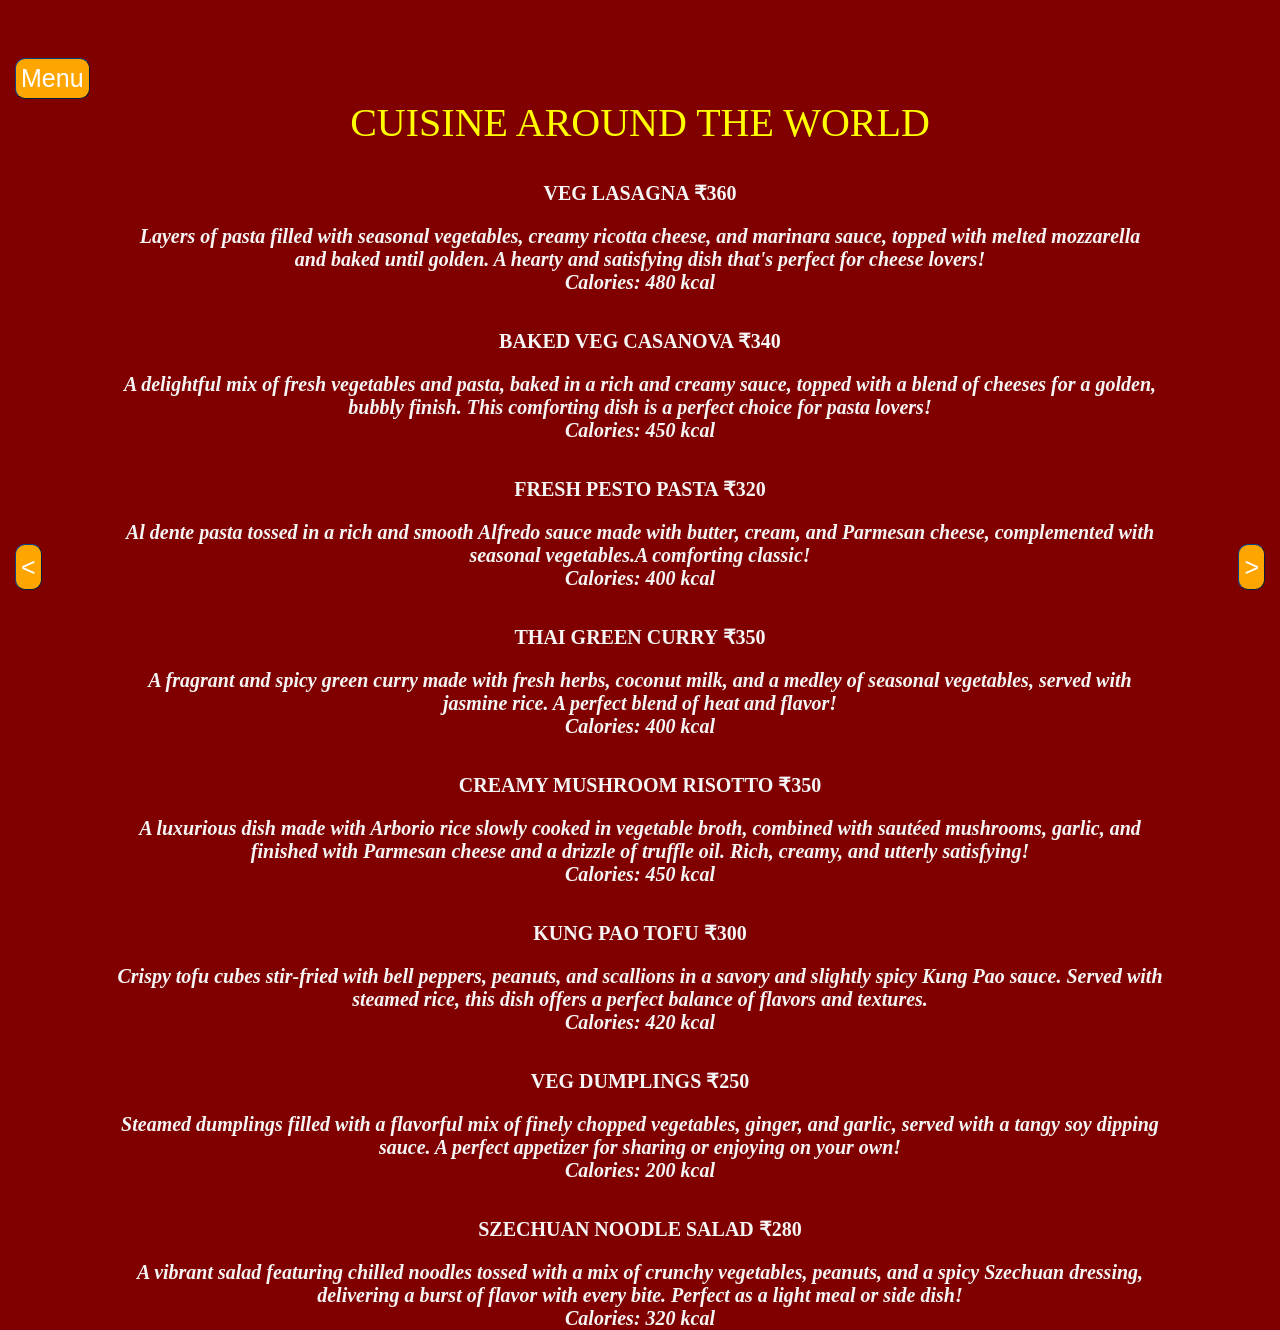
<file: continental.html>
<!DOCTYPE html>
<html lang="en">
<head>
    
    <link rel="preconnect" href="https://fonts.googleapis.com">
    <link rel="preconnect" href="https://fonts.gstatic.com" crossorigin>
    <link href="https://fonts.googleapis.com/css2?family=Poppins&display=swap" rel="stylesheet">

    <link rel="stylesheet" href="https://cdnjs.cloudflare.com/ajax/libs/font-awesome/4.7.0/css/font-awesome.min.css">
    <link rel="stylesheet" href="style.css">

    <meta charset="UTF-8">
    <meta name="viewport" content="width=device-width, initial-scale=1.0">
    <title>menu</title>
</head>
<body style="background-color: maroon;">
    <div class="menu-design">
        <div class="button-f">
            <button class="button-1" type="button"><a href="menu.html">Menu</a></button>
           </div>
        <h2 style="color: yellow; font-size: 40px; font-weight: 300; font-family: cambria;">CUISINE AROUND THE WORLD</h2>
    </div>
    
    <div class="ss">

       <div>
       <h3 class="h-3">VEG LASAGNA ₹360</h3>
       <h7 class="h-7">Layers of pasta filled with seasonal vegetables, creamy ricotta cheese, and marinara sauce, topped with melted mozzarella<br> and baked until golden. A hearty and satisfying dish that's perfect for cheese lovers!<br>
        Calories: 480 kcal</h7>
       </div>

       <div>
       <h3 class="h-3">BAKED VEG CASANOVA ₹340</h3>
       <h7 class="h-7">A delightful mix of fresh vegetables and pasta, baked in a rich and creamy sauce, topped with a blend of cheeses for a golden,<br> bubbly finish. This comforting dish is a perfect choice for pasta lovers!<br>
        Calories: 450 kcal</h7>
       </div>

       <div>
       <h3 class="h-3">FRESH PESTO PASTA ₹320</h3>
       <h7 class="h-7">Al dente pasta tossed in a rich and smooth Alfredo sauce made with butter, cream, and Parmesan cheese, complemented with
        <div class="button-f">
            <button class="button-1"><a href="south.html"> < </a></button>
            seasonal vegetables.A comforting classic!<br>Calories: 400 kcal</h7>
            <button class="button-1"><a href="rice&bread.html"> > </a></button>
        </div>
       </div>

       <div>
       <h3 class="h-3">THAI GREEN CURRY ₹350</h3>
       <h7 class="h-7">A fragrant and spicy green curry made with fresh herbs, coconut milk, and a medley of seasonal vegetables, served with<br> jasmine rice. A perfect blend of heat and flavor!<br>
        Calories: 400 kcal</h7>
       </div>

       <div>
       <h3 class="h-3">CREAMY MUSHROOM RISOTTO ₹350</h3>
       <h7 class="h-7">A luxurious dish made with Arborio rice slowly cooked in vegetable broth, combined with sautéed mushrooms, garlic, and<br> finished with Parmesan cheese and a drizzle of truffle oil. Rich, creamy, and utterly satisfying!<br>
        Calories: 450 kcal</h7>
       </div>

       <div>
       <h3 class="h-3">KUNG PAO TOFU ₹300</h3>
       <h7 class="h-7">Crispy tofu cubes stir-fried with bell peppers, peanuts, and scallions in a savory and slightly spicy Kung Pao sauce. Served with<br> steamed rice, this dish offers a perfect balance of flavors and textures.<br>
        Calories: 420 kcal</h7>
       </div>

       <div>
       <h3 class="h-3">VEG DUMPLINGS ₹250</h3>
       <h7 class="h-7">Steamed dumplings filled with a flavorful mix of finely chopped vegetables, ginger, and garlic, served with a tangy soy dipping<br> sauce. A perfect appetizer for sharing or enjoying on your own!<br>
        Calories: 200 kcal</h7>
       </div>

       <div>
       <h3 class="h-3">SZECHUAN NOODLE SALAD ₹280</h3>
       <h7 class="h-7">A vibrant salad featuring chilled noodles tossed with a mix of crunchy vegetables, peanuts, and a spicy Szechuan dressing,<br> delivering a burst of flavor with every bite. Perfect as a light meal or side dish!<br>
        Calories: 320 kcal</h7>
       </div>  

    </div>

</body>
</html>
</file>
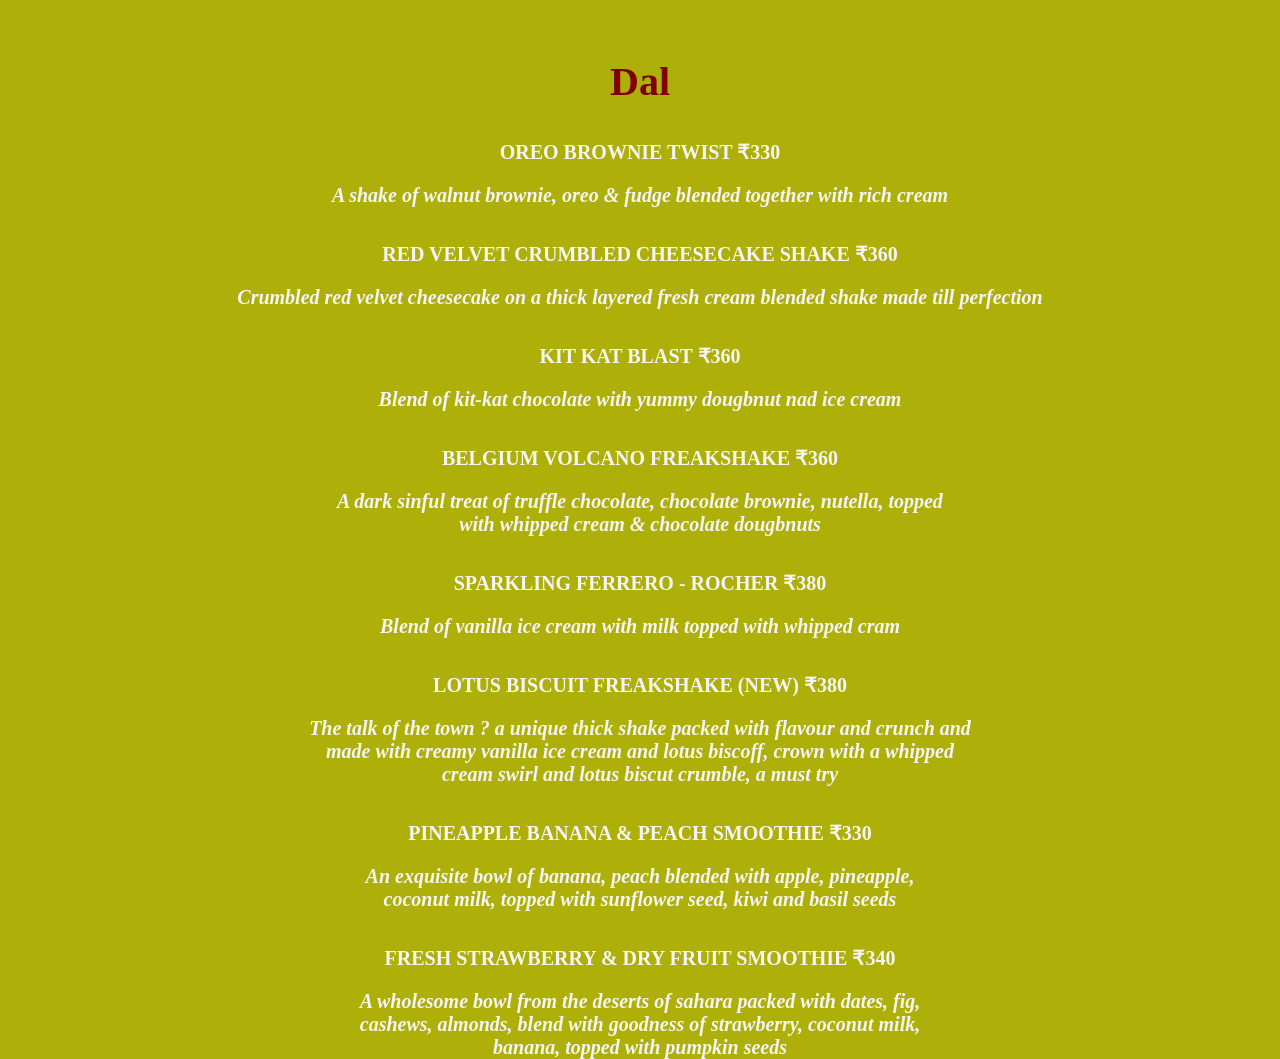
<file: dal.html>
<!DOCTYPE html>
<html lang="en">
<head>
    
    <link rel="preconnect" href="https://fonts.googleapis.com">
    <link rel="preconnect" href="https://fonts.gstatic.com" crossorigin>
    <link href="https://fonts.googleapis.com/css2?family=Poppins&display=swap" rel="stylesheet">

    <link rel="stylesheet" href="https://cdnjs.cloudflare.com/ajax/libs/font-awesome/4.7.0/css/font-awesome.min.css">
    <link rel="stylesheet" href="style.css">

    <meta charset="UTF-8">
    <meta name="viewport" content="width=device-width, initial-scale=1.0">
    <title>menu</title>
</head>
<body style="background-color: rgb(175, 175, 10);">
    <div class="menu-design">
        <h2 style="color: maroon; font-size: 40px; font-weight: 600; font-family: cambria;">Dal</h2>
    </div>
    
    <div class="ss">

       <div>
       <h3 class="h-3">OREO BROWNIE TWIST ₹330</h3>
       <h7 class="h-7">A shake of walnut brownie, oreo & fudge blended together with rich cream</h7>
       </div>

       <div>
       <h3 class="h-3">RED VELVET CRUMBLED CHEESECAKE SHAKE ₹360</h3>
       <h7 class="h-7">Crumbled red velvet cheesecake on a thick layered fresh cream blended shake made till perfection</h7>
       </div>

       <div>
       <h3 class="h-3">KIT KAT BLAST ₹360</h3>
       <h7 class="h-7">Blend of kit-kat chocolate with yummy dougbnut nad ice cream</h7>
       </div>

       <div>
       <h3 class="h-3">BELGIUM VOLCANO FREAKSHAKE ₹360</h3>
       <h7 class="h-7">A dark sinful treat of truffle chocolate, chocolate brownie, nutella, topped <br> with whipped cream & chocolate dougbnuts</h7>
       </div>

       <div>
       <h3 class="h-3">SPARKLING FERRERO - ROCHER ₹380</h3>
       <h7 class="h-7">Blend of vanilla ice cream with milk topped with whipped cram</h7>
       </div>

       <div>
       <h3 class="h-3">LOTUS BISCUIT FREAKSHAKE (NEW) ₹380</h3>
       <h7 class="h-7">The talk of the town ? a unique thick shake packed with flavour and crunch and <br>
                       made with creamy vanilla ice cream and lotus biscoff, crown with a whipped <br>
                       cream swirl and lotus biscut crumble, a must try </h7>
       </div>

       <div>
       <h3 class="h-3">PINEAPPLE BANANA & PEACH SMOOTHIE ₹330</h3>
       <h7 class="h-7">An exquisite bowl of banana, peach blended with apple, pineapple, <br>
                       coconut milk, topped with sunflower seed, kiwi and basil seeds </h7>
       </div>

       <div>
       <h3 class="h-3">FRESH STRAWBERRY & DRY FRUIT SMOOTHIE ₹340</h3>
       <h7 class="h-7">A wholesome bowl from the deserts of sahara packed with dates, fig, <br>
                       cashews, almonds, blend with goodness of strawberry, coconut milk, <br>
                       banana, topped with pumpkin seeds </h7>
       </div>  

    </div>

</body>
</html>
</file>
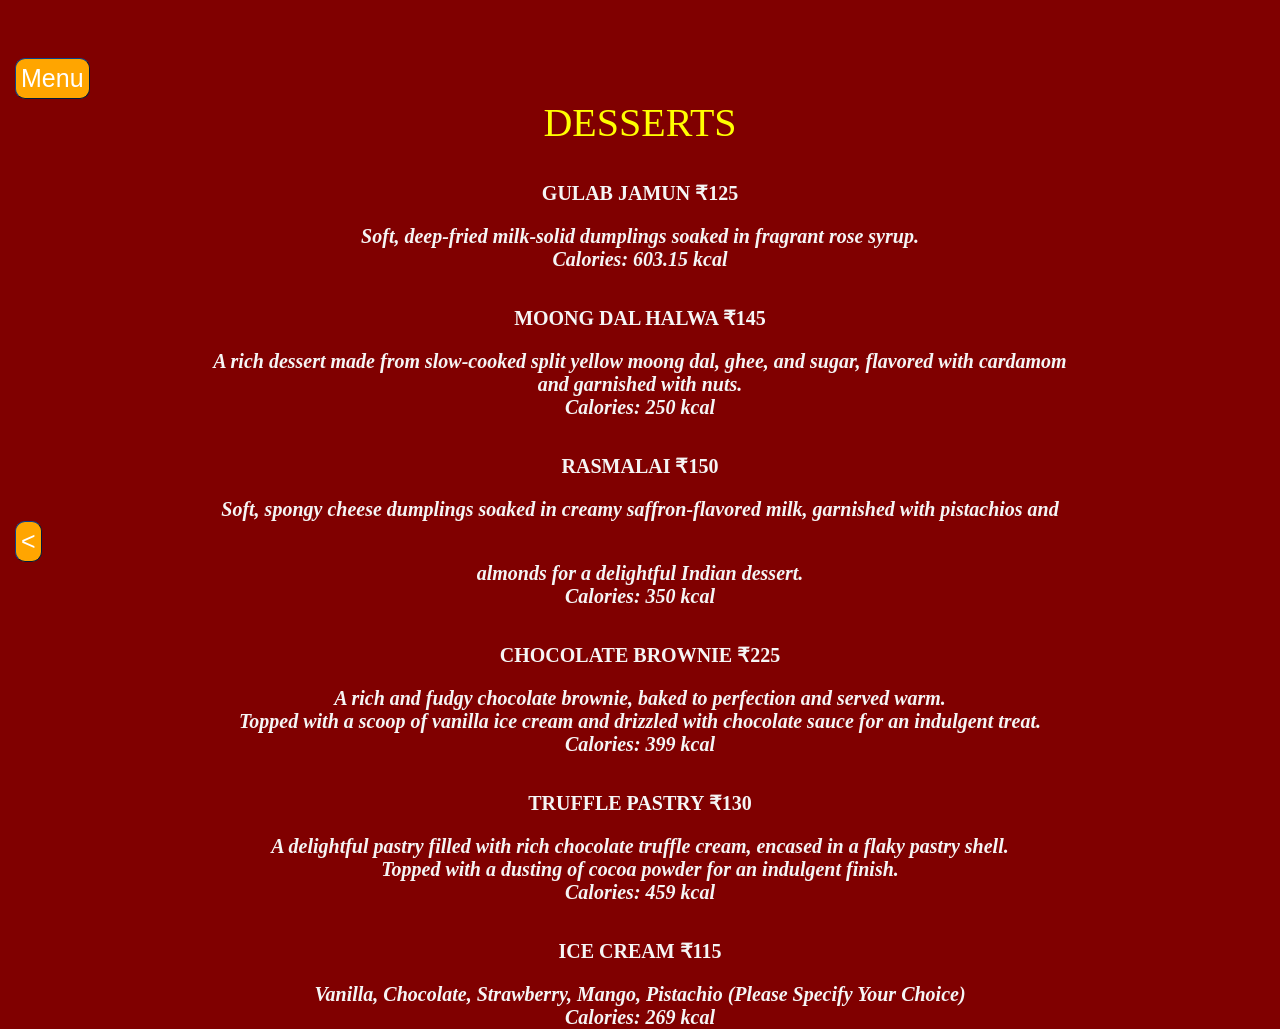
<file: desert.html>
<!DOCTYPE html>
<html lang="en">
<head>
    
    <link rel="preconnect" href="https://fonts.googleapis.com">
    <link rel="preconnect" href="https://fonts.gstatic.com" crossorigin>
    <link href="https://fonts.googleapis.com/css2?family=Poppins&display=swap" rel="stylesheet">

    <link rel="stylesheet" href="https://cdnjs.cloudflare.com/ajax/libs/font-awesome/4.7.0/css/font-awesome.min.css">
    <link rel="stylesheet" href="style.css">

    <meta charset="UTF-8">
    <meta name="viewport" content="width=device-width, initial-scale=1.0">
    <title>menu</title>
</head>
<body style="background-color: maroon;">
    <div class="menu-design">
        <div class="button-f">
            <button class="button-1"><a href="menu.html">Menu</a></button>
           </div>
        <h2 style="color: yellow; font-size: 40px; font-weight: 300; font-family: cambria;">DESSERTS</h2>
    </div>
    
    <div class="ss">

       <div>
       <h3 class="h-3">GULAB JAMUN ₹125</h3>
       <h7 class="h-7">Soft, deep-fried milk-solid dumplings soaked in fragrant rose syrup.<br>
        Calories: 603.15 kcal</h7>
       </div>

       <div>
       <h3 class="h-3">MOONG DAL HALWA ₹145</h3>
       <h7 class="h-7">A rich dessert made from slow-cooked split yellow moong dal, ghee, and sugar, flavored with cardamom<br> and garnished with nuts.<br>
        Calories: 250 kcal</h7>
       </div>

       <div>
       <h3 class="h-3">RASMALAI ₹150</h3>
       <h7 class="h-7">Soft, spongy cheese dumplings soaked in creamy saffron-flavored milk, garnished with pistachios and
        <div class="button-f">
            <button class="button-1"><a href="rice&bread.html"> < </a></button></div>
         almonds for a delightful Indian dessert.<br>
        Calories: 350 kcal</h7>
        
       </div>

       <div>
       <h3 class="h-3">CHOCOLATE BROWNIE ₹225</h3>
       <h7 class="h-7">A rich and fudgy chocolate brownie, baked to perfection and served warm.<br> Topped with a scoop of vanilla ice cream and drizzled with chocolate sauce for an indulgent treat.<br>
        Calories: 399 kcal</h7>
       </div>

       <div>
        <h3 class="h-3">TRUFFLE PASTRY ₹130</h3>
        <h7 class="h-7">A delightful pastry filled with rich chocolate truffle cream, encased in a flaky pastry shell.<br> Topped with a dusting of cocoa powder for an indulgent finish.<br>
         Calories: 459 kcal</h7>
        </div>

      <div>
       <h3 class="h-3">ICE CREAM ₹115</h3>
       <h7 class="h-7">Vanilla, Chocolate, Strawberry, Mango, Pistachio (Please Specify Your Choice)<br>
        Calories: 269 kcal</h7>
       </div>

    </div>

</body>
</html>
</file>
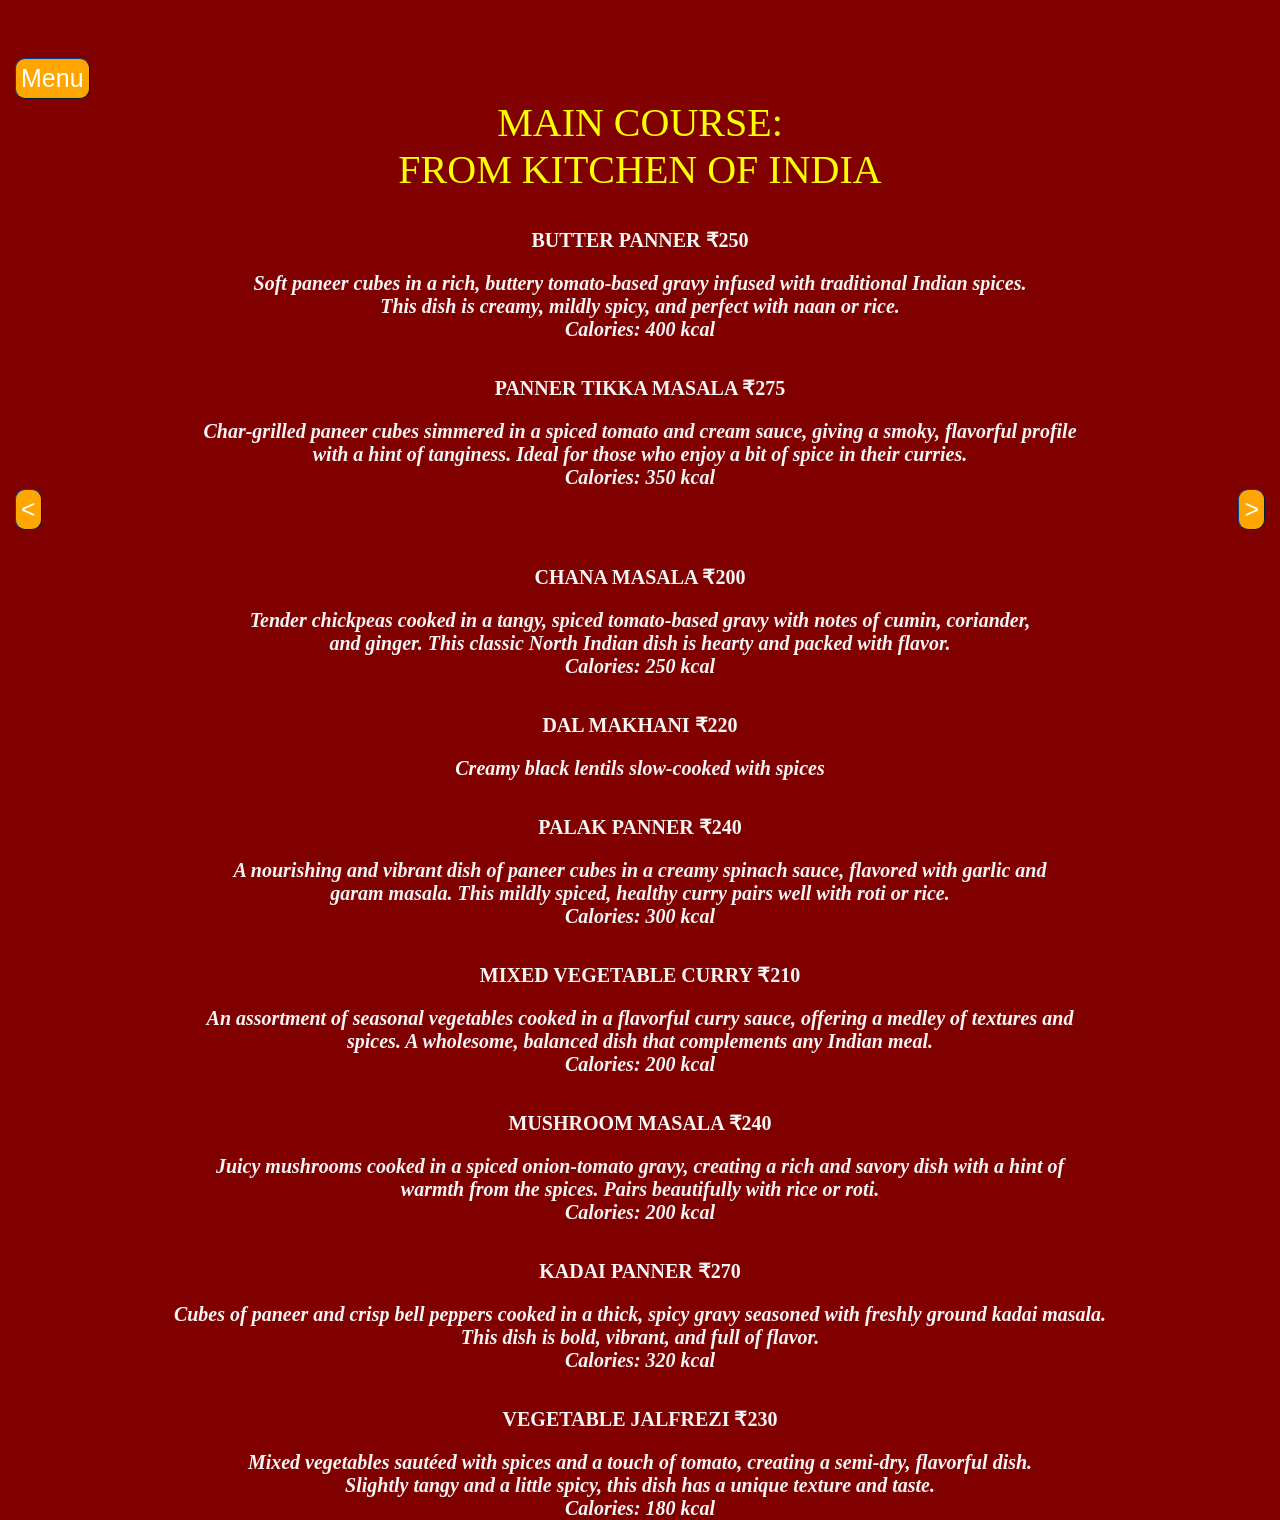
<file: maincourse.html>
<!DOCTYPE html>
<html lang="en">
<head>
    
    <link rel="preconnect" href="https://fonts.googleapis.com">
    <link rel="preconnect" href="https://fonts.gstatic.com" crossorigin>
    <link href="https://fonts.googleapis.com/css2?family=Poppins&display=swap" rel="stylesheet">

    <link rel="stylesheet" href="https://cdnjs.cloudflare.com/ajax/libs/font-awesome/4.7.0/css/font-awesome.min.css">
    <link rel="stylesheet" href="style.css">

    <meta charset="UTF-8">
    <meta name="viewport" content="width=device-width, initial-scale=1.0">
    <title>menu</title>
</head>

<body style="background-color: maroon;">

    <div class="menu-design">

        <h2 style="color: yellow; font-size: 40px; font-weight: 300; font-family: cambria;">

            <div class="button-f">
            <button class="button-1"><a href="menu.html">Menu</a></button>
           </div>

             MAIN COURSE:<br> FROM KITCHEN OF INDIA
        </h2>

    </div>

    <div class="ss">
        
       <div> 
       <h3 class="h-3"> BUTTER PANNER ₹250</h3>
       <h7 class="h-7"> Soft paneer cubes in a rich, buttery tomato-based gravy infused with traditional Indian spices.<br> This dish is creamy, mildly spicy, and perfect with naan or rice.<br>
        Calories: 400 kcal</h7>
    </div>
        
       <div>
        <h3 class="h-3"> PANNER TIKKA MASALA ₹275</h3>
        <h7 class="h-7"> Char-grilled paneer cubes simmered in a spiced tomato and cream sauce, giving a smoky, flavorful profile<br> with a hint of tanginess. Ideal for those who enjoy a bit of spice in their curries.<br>
            Calories: 350 kcal</h7>
    </div>

    <div class="button-f">
        <button class="button-1"><a href="shakes.html"> < </a></button>
        <button class="button-1"><a href="south.html"> > </a></button> 
    </div> 
        
        <div>
            <h3 class="h-3">CHANA MASALA ₹200</h3>
            <h7 class="h-7">Tender chickpeas cooked in a tangy, spiced tomato-based gravy with notes of cumin, coriander,<br> and ginger. This classic North Indian dish is hearty and packed with flavor.<br>
                Calories: 250 kcal</h7>
        </div>
        
        <div>
        <h3 class="h-3">DAL MAKHANI ₹220</h3>
        <h7 class="h-7">Creamy black lentils slow-cooked with spices</h7>
        </div>
        
        <div>
        <h3 class="h-3">PALAK PANNER ₹240</h3>
        <h7 class="h-7">A nourishing and vibrant dish of paneer cubes in a creamy spinach sauce, flavored with garlic and<br> garam masala. This mildly spiced, healthy curry pairs well with roti or rice.<br>
            Calories: 300 kcal</h7>
        </div>
        
        <div>
        <h3 class="h-3">MIXED VEGETABLE CURRY ₹210</h3>
        <h7 class="h-7">An assortment of seasonal vegetables cooked in a flavorful curry sauce, offering a medley of textures and<br> spices. A wholesome, balanced dish that complements any Indian meal.<br>
            Calories: 200 kcal</h7>
        </div>
        
        <div>
        <h3 class="h-3">MUSHROOM MASALA ₹240</h3>
        <h7 class="h-7">Juicy mushrooms cooked in a spiced onion-tomato gravy, creating a rich and savory dish with a hint of<br> warmth from the spices. Pairs beautifully with rice or roti.<br>
            Calories: 200 kcal</h7>
        </div>

        <div>
        <h3 class="h-3">KADAI PANNER ₹270</h3>
        <h7 class="h-7">Cubes of paneer and crisp bell peppers cooked in a thick, spicy gravy seasoned with freshly ground kadai masala.<br> This dish is bold, vibrant, and full of flavor.<br>
            Calories: 320 kcal</h7>
        </div>

        <div>
        <h3 class="h-3">VEGETABLE JALFREZI ₹230</h3>
        <h7 class="h-7">Mixed vegetables sautéed with spices and a touch of tomato, creating a semi-dry, flavorful dish.<br> Slightly tangy and a little spicy, this dish has a unique texture and taste.<br>
            Calories: 180 kcal</h7>
        </div>

    </div>

</body>
</html>
</file>
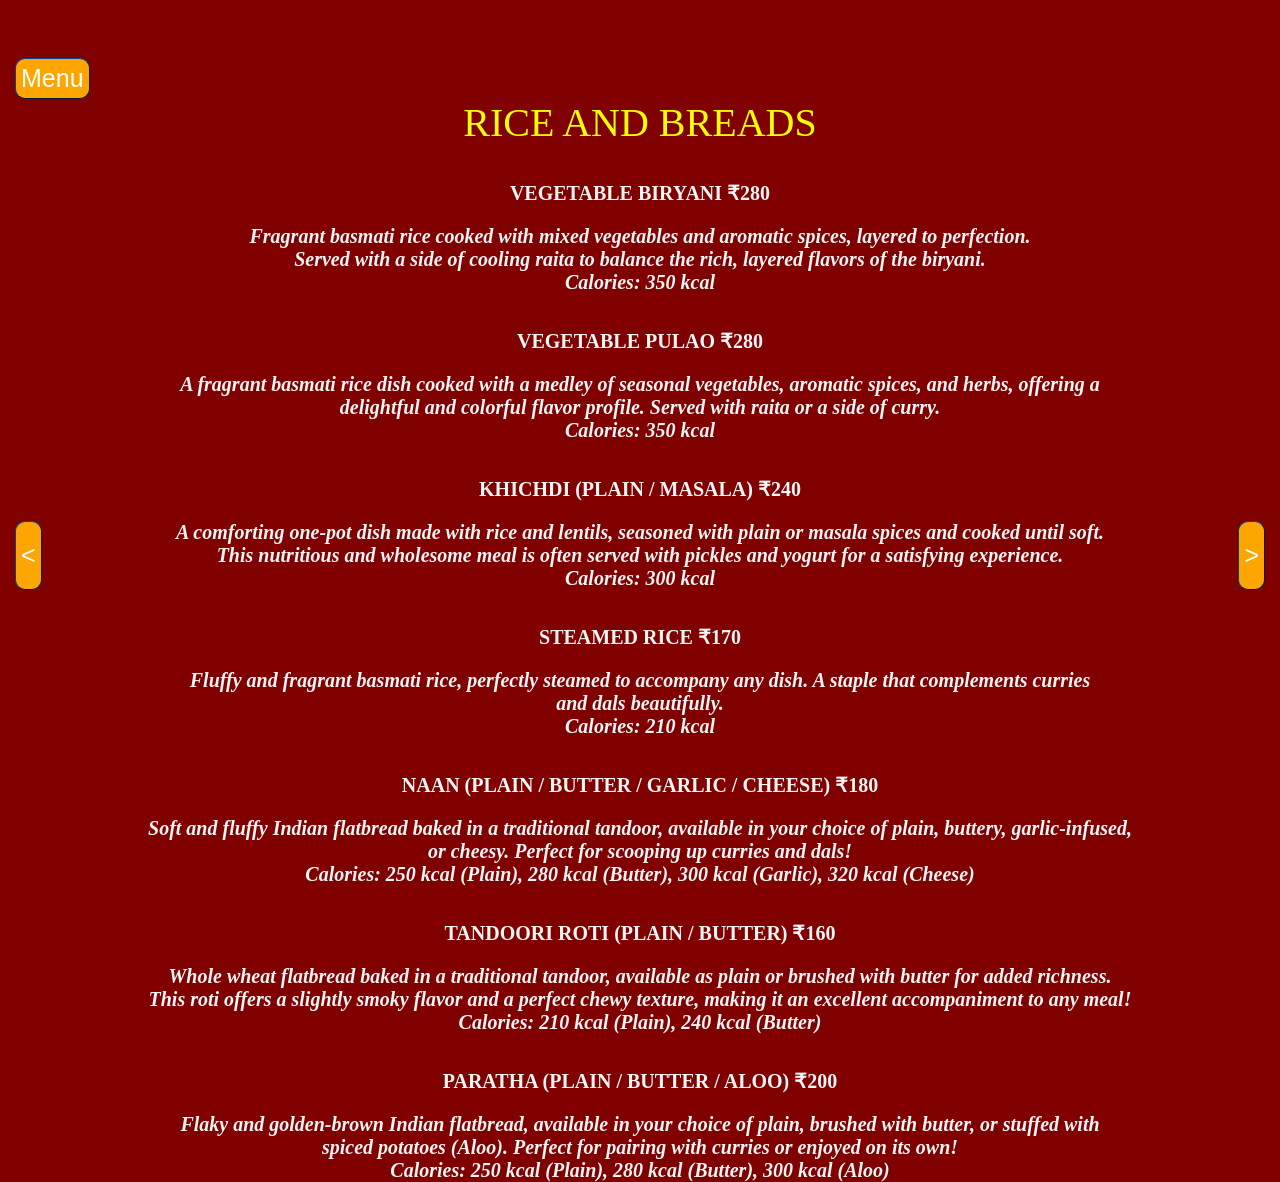
<file: rice&bread.html>
<!DOCTYPE html>
<html lang="en">
<head>
    
    <link rel="preconnect" href="https://fonts.googleapis.com">
    <link rel="preconnect" href="https://fonts.gstatic.com" crossorigin>
    <link href="https://fonts.googleapis.com/css2?family=Poppins&display=swap" rel="stylesheet">

    <link rel="stylesheet" href="https://cdnjs.cloudflare.com/ajax/libs/font-awesome/4.7.0/css/font-awesome.min.css">
    <link rel="stylesheet" href="style.css">

    <meta charset="UTF-8">
    <meta name="viewport" content="width=device-width, initial-scale=1.0">
    <title>menu</title>
</head>
<body style="background-color: maroon;">
    <div class="menu-design">
        <div class="button-f">
            <button class="button-1"><a href="menu.html">Menu</a></button>
           </div>
        <h2 style="color: yellow; font-size: 40px; font-weight: 300; font-family: cambria;">RICE AND BREADS</h2>
    </div>
    
    <div class="ss">

       <div>
        <h3 class="h-3">VEGETABLE BIRYANI ₹280</h3>
        <h7 class="h-7">Fragrant basmati rice cooked with mixed vegetables and aromatic spices, layered to perfection.<br> Served with a side of cooling raita to balance the rich, layered flavors of the biryani.<br>
            Calories: 350 kcal</h7>
        </div>

       <div>
       <h3 class="h-3">VEGETABLE PULAO ₹280</h3>
       <h7 class="h-7">A fragrant basmati rice dish cooked with a medley of seasonal vegetables, aromatic spices, and herbs, offering a<br> delightful and colorful flavor profile. Served with raita or a side of curry.<br>
        Calories: 350 kcal</h7>
       </div>

       <div>
       <h3 class="h-3">KHICHDI (PLAIN / MASALA) ₹240</h3>
       <div class="button-f">
        <button class="button-1"><a href="continental.html"> < </a></button>
        <h7 class="h-7">A comforting one-pot dish made with rice and lentils, seasoned with plain or masala spices and cooked until soft.<br> This nutritious and wholesome meal is often served with pickles and yogurt for a satisfying experience.<br>
            Calories: 300 kcal</h7>
        <button class="button-1"><a href="desert.html"> > </a></button>
    </div>
       
       </div>

       <div>
       <h3 class="h-3">STEAMED RICE ₹170</h3>
       <h7 class="h-7">Fluffy and fragrant basmati rice, perfectly steamed to accompany any dish. A staple that complements curries <br>and dals beautifully.<br>
        Calories: 210 kcal</h7>
       </div>

       <div>
       <h3 class="h-3">NAAN (PLAIN / BUTTER / GARLIC / CHEESE) ₹180</h3>
       <h7 class="h-7">Soft and fluffy Indian flatbread baked in a traditional tandoor, available in your choice of plain, buttery, garlic-infused,<br> or cheesy. Perfect for scooping up curries and dals!<br>
        Calories: 250 kcal (Plain), 280 kcal (Butter), 300 kcal (Garlic), 320 kcal (Cheese)</h7>
       </div>

       <div>
       <h3 class="h-3">TANDOORI ROTI (PLAIN / BUTTER) ₹160</h3>
       <h7 class="h-7">Whole wheat flatbread baked in a traditional tandoor, available as plain or brushed with butter for added richness.<br> This roti offers a slightly smoky flavor and a perfect chewy texture, making it an excellent accompaniment to any meal!<br>
        Calories: 210 kcal (Plain), 240 kcal (Butter)</h7>
       </div>

       <div>
       <h3 class="h-3">PARATHA (PLAIN / BUTTER / ALOO) ₹200</h3>
       <h7 class="h-7">Flaky and golden-brown Indian flatbread, available in your choice of plain, brushed with butter, or stuffed with <br>spiced potatoes (Aloo). Perfect for pairing with curries or enjoyed on its own!<br>
        Calories: 250 kcal (Plain), 280 kcal (Butter), 300 kcal (Aloo)</h7>
       </div>  

    </div>

</body>
</html>
</file>
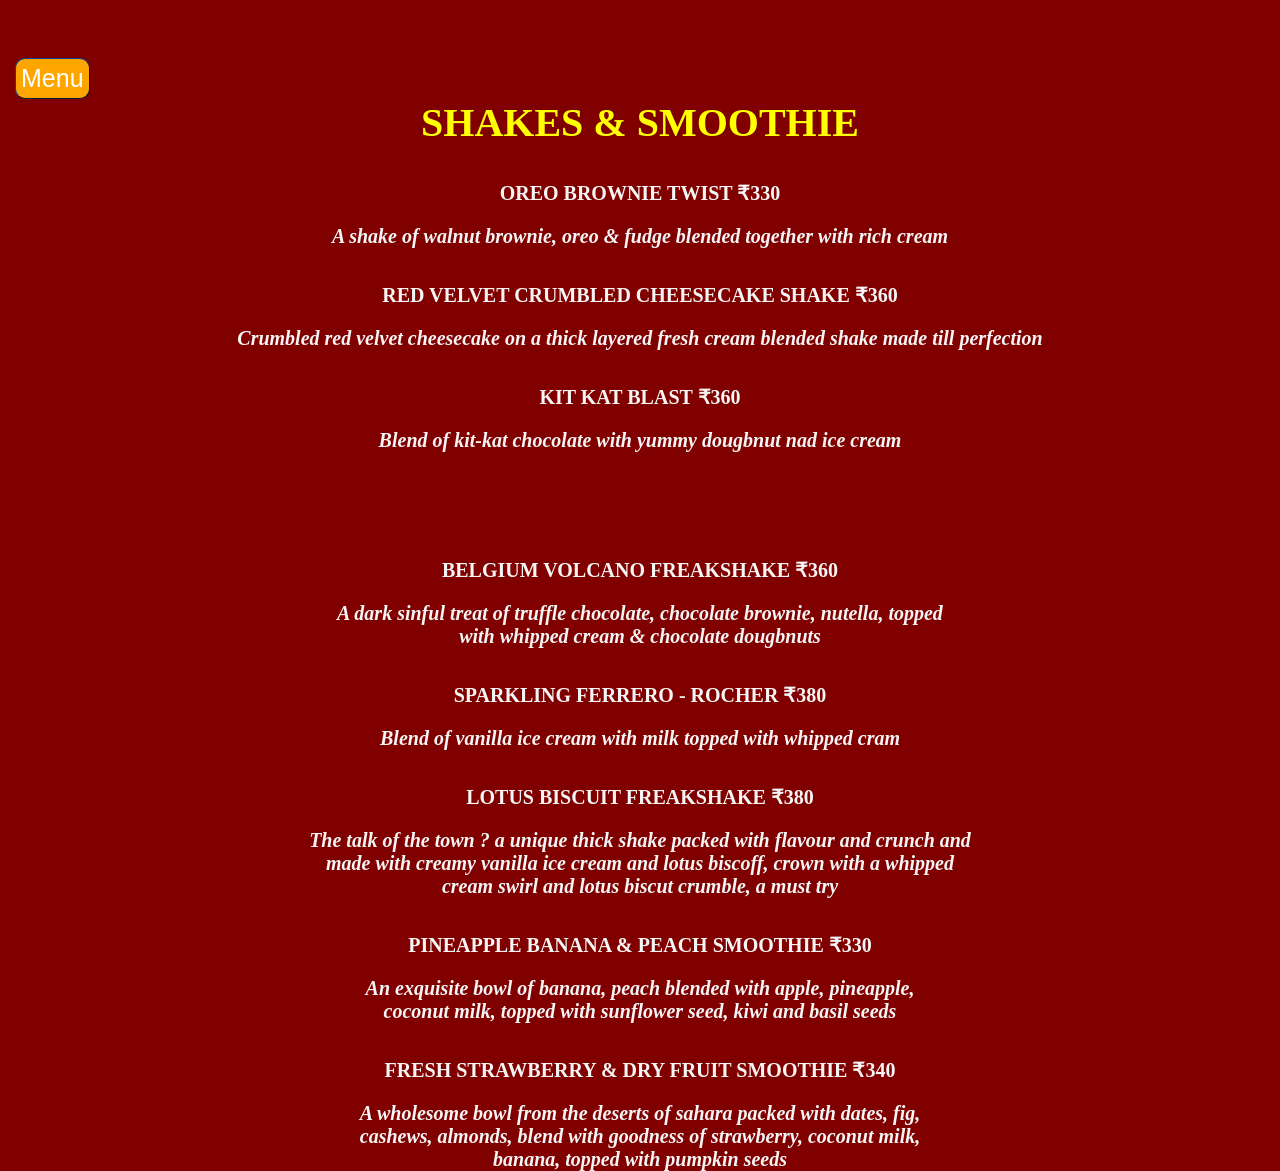
<file: shakes.html>
<!DOCTYPE html>
<html lang="en">
<head>
    
    <link rel="preconnect" href="https://fonts.googleapis.com">
    <link rel="preconnect" href="https://fonts.gstatic.com" crossorigin>
    <link href="https://fonts.googleapis.com/css2?family=Poppins&display=swap" rel="stylesheet">

    <link rel="stylesheet" href="https://cdnjs.cloudflare.com/ajax/libs/font-awesome/4.7.0/css/font-awesome.min.css">
    <link rel="stylesheet" href="style.css">

    <meta charset="UTF-8">
    <meta name="viewport" content="width=device-width, initial-scale=1.0">
    <title>menu</title>
</head>
<body style="background-color: maroon;">
    <div class="menu-design">
        <div class="button-f">
            <button class="button-1"><a href="menu.html">Menu</a></button>
           </div>
        <h2 style="color: yellow; font-size: 40px; font-weight: 600; font-family: cambria; padding-top: 0;">SHAKES & SMOOTHIE</h2>
    </div>
    
    <div class="ss">

       <div>
       <h3 class="h-3">OREO BROWNIE TWIST ₹330</h3>
       <h7 class="h-7">A shake of walnut brownie, oreo & fudge blended together with rich cream</h7>
       </div>

       <div>
       <h3 class="h-3">RED VELVET CRUMBLED CHEESECAKE SHAKE ₹360</h3>
       <h7 class="h-7">Crumbled red velvet cheesecake on a thick layered fresh cream blended shake made till perfection</h7>
       </div>

       <div>
       <h3 class="h-3">KIT KAT BLAST ₹360</h3>
        <h7 class="h-7" style="padding-bottom: 0px;">Blend of kit-kat chocolate with yummy dougbnut nad ice cream</h7>
       </div>
    
        <div>
            <div class="style">
                <button class="button-1"><a href="maincourse.html"> > </a></button></div> 
            <h3 class="h-3" style="padding-top: 0px;">BELGIUM VOLCANO FREAKSHAKE ₹360</h3>
            <h7 class="h-7">A dark sinful treat of truffle chocolate, chocolate brownie, nutella, topped <br> with whipped cream & chocolate dougbnuts</h7>
        </div>
           
       <div>
       <h3 class="h-3">SPARKLING FERRERO - ROCHER ₹380</h3>
       <h7 class="h-7">Blend of vanilla ice cream with milk topped with whipped cram</h7>
       </div>

       <div>
       <h3 class="h-3">LOTUS BISCUIT FREAKSHAKE ₹380</h3>
       <h7 class="h-7">The talk of the town ? a unique thick shake packed with flavour and crunch and <br>
                       made with creamy vanilla ice cream and lotus biscoff, crown with a whipped <br>
                       cream swirl and lotus biscut crumble, a must try </h7>
       </div>

       <div>
       <h3 class="h-3">PINEAPPLE BANANA & PEACH SMOOTHIE ₹330</h3>
       <h7 class="h-7">An exquisite bowl of banana, peach blended with apple, pineapple, <br>
                       coconut milk, topped with sunflower seed, kiwi and basil seeds </h7>
       </div>

       <div>
       <h3 class="h-3">FRESH STRAWBERRY & DRY FRUIT SMOOTHIE ₹340</h3>
       <h7 class="h-7">A wholesome bowl from the deserts of sahara packed with dates, fig, <br>
                       cashews, almonds, blend with goodness of strawberry, coconut milk, <br>
                       banana, topped with pumpkin seeds </h7>
       </div>  

    </div>

</body>
</html>
</file>
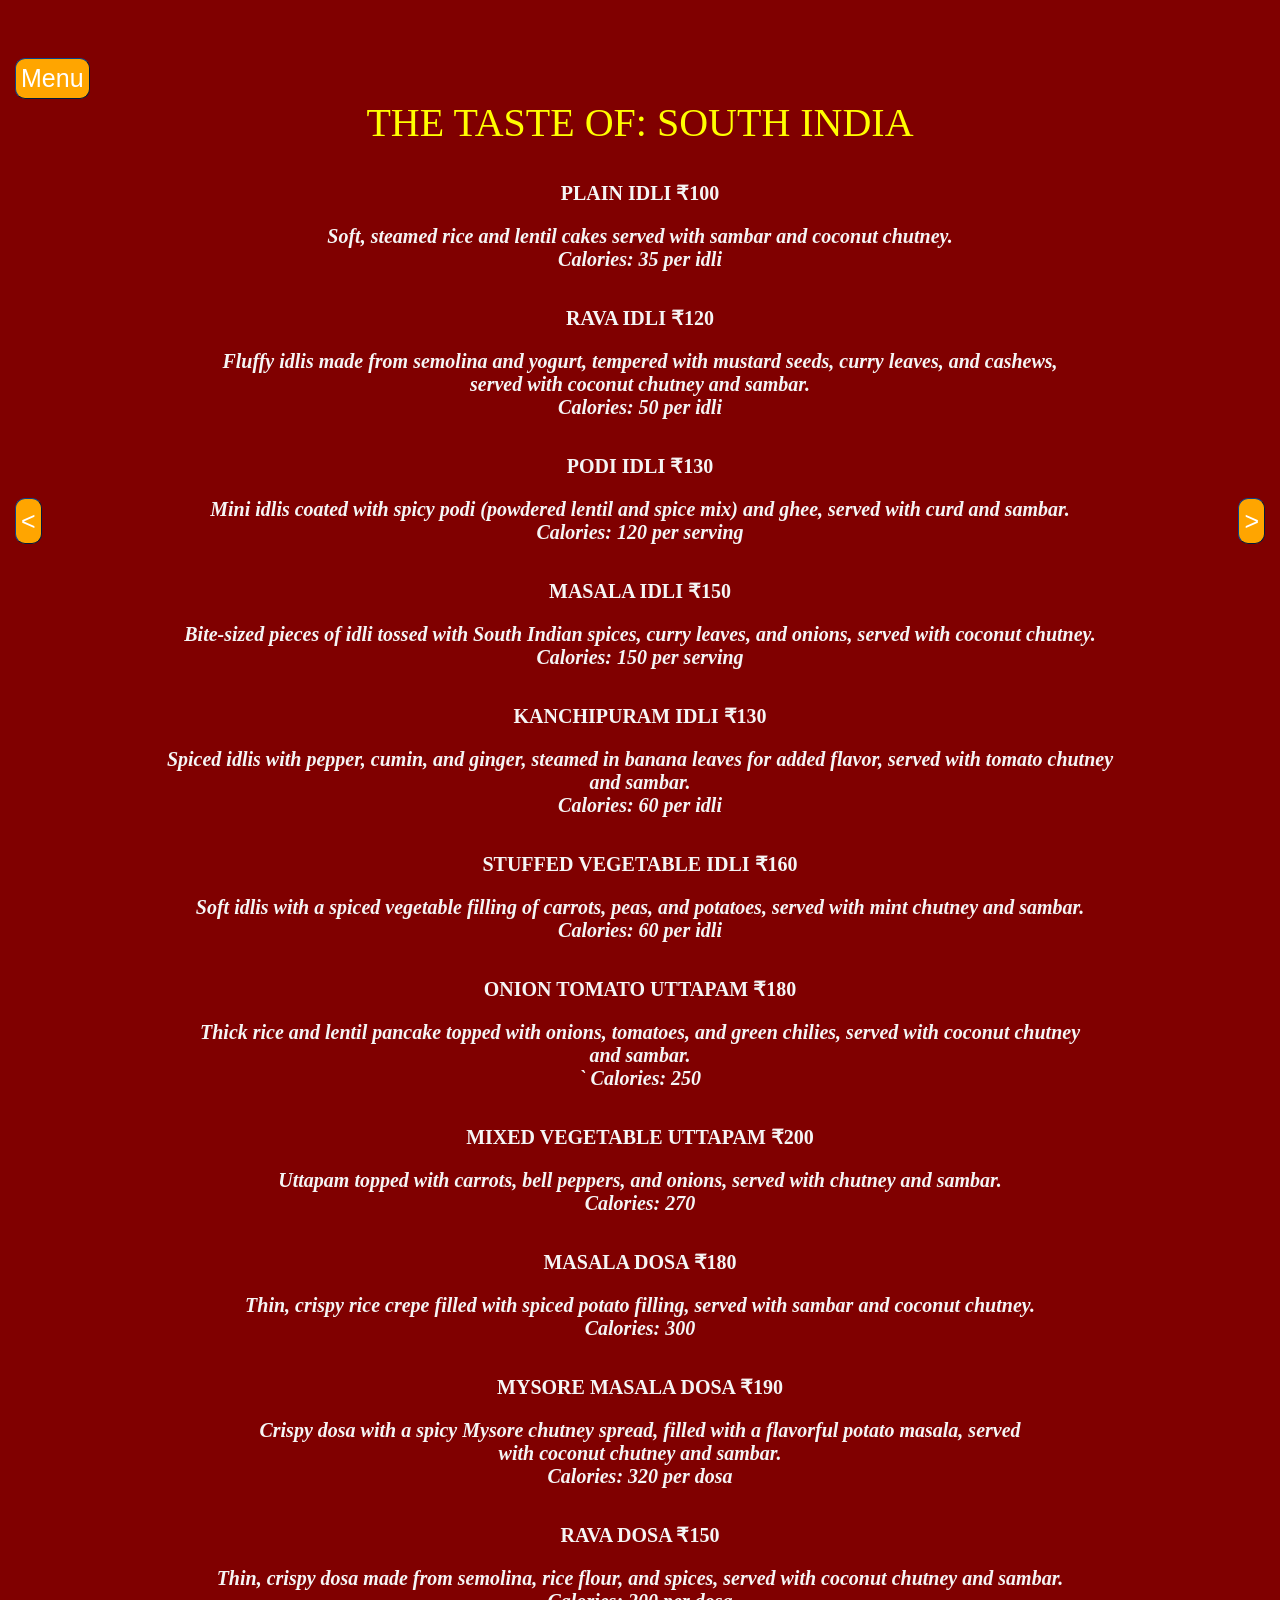
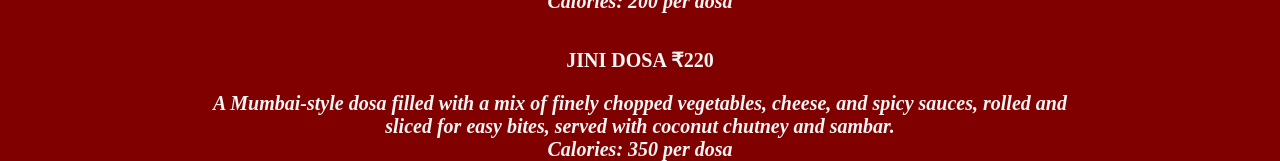
<file: south.html>
<!DOCTYPE html>
<html lang="en">
<head>
    
    <link rel="preconnect" href="https://fonts.googleapis.com">
    <link rel="preconnect" href="https://fonts.gstatic.com" crossorigin>
    <link href="https://fonts.googleapis.com/css2?family=Poppins&display=swap" rel="stylesheet">

    <link rel="stylesheet" href="https://cdnjs.cloudflare.com/ajax/libs/font-awesome/4.7.0/css/font-awesome.min.css">
    <link rel="stylesheet" href="style.css">

    <meta charset="UTF-8">
    <meta name="viewport" content="width=device-width, initial-scale=1.0">
    <title>menu</title>
</head>
<body style="background-color: maroon;">
    <div class="menu-design">
        <div class="button-f">
            <button class="button-1" type="menu"><a href="menu.html">Menu</a></button>
           </div>
        <h2 style="color: yellow; font-size: 40px; font-weight: 300; font-family: cambria;">THE TASTE OF: SOUTH INDIA</h2>
    </div>
    
    <div class="ss">

       <div>
       <h3 class="h-3">PLAIN IDLI ₹100</h3>
       <h7 class="h-7">Soft, steamed rice and lentil cakes served with sambar and coconut chutney.<br>
                       Calories: 35 per idli</h7>
       </div>

       <div>
       <h3 class="h-3">RAVA IDLI ₹120</h3>
       <h7 class="h-7">Fluffy idlis made from semolina and yogurt, tempered with mustard seeds, curry leaves, and cashews,<br> served with coconut chutney and sambar.<br>
                       Calories: 50 per idli</h7>
       </div>

       <div>
       <h3 class="h-3">PODI IDLI ₹130</h3>
       
        <div class="button-f">
            <button class="button-1"><a href="maincourse.html"> < </a></button>
            <h7 class="h-7">Mini idlis coated with spicy podi (powdered lentil and spice mix) and ghee, served with curd and sambar.<br>
            Calories: 120 per serving</h7>
            <button class="button-1"><a href="continental.html"> > </a></button>
            </div>              
       </div>

       <div>
        <h3 class="h-3">MASALA IDLI ₹150</h3>
        <h7 class="h-7">Bite-sized pieces of idli tossed with South Indian spices, curry leaves, and onions, served with coconut chutney.<br>
                       Calories: 150 per serving</h7>
       </div>

       <div>
        <h3 class="h-3">KANCHIPURAM IDLI ₹130</h3>
        <h7 class="h-7">Spiced idlis with pepper, cumin, and ginger, steamed in banana leaves for added flavor, served with tomato chutney<br> and sambar.<br>
            Calories: 60 per idli</h7>
         </div>

       <div>
       <h3 class="h-3">STUFFED VEGETABLE IDLI ₹160</h3>
       <h7 class="h-7">Soft idlis with a spiced vegetable filling of carrots, peas, and potatoes, served with mint chutney and sambar.<br>
                       Calories: 60 per idli</h7>
       </div>

       <div>
       <h3 class="h-3">ONION TOMATO UTTAPAM ₹180</h3>
       <h7 class="h-7">Thick rice and lentil pancake topped with onions, tomatoes, and green chilies, served with coconut chutney<br> and sambar.<br>
            `          Calories: 250</h7>
       </div>

       <div>
       <h3 class="h-3">MIXED VEGETABLE UTTAPAM ₹200</h3>
       <h7 class="h-7">Uttapam topped with carrots, bell peppers, and onions, served with chutney and sambar.<br>
                       Calories: 270</h7>
       </div>  

       <div>
        <h3 class="h-3">MASALA DOSA ₹180</h3>
        <h7 class="h-7">Thin, crispy rice crepe filled with spiced potato filling, served with sambar and coconut chutney.<br>
            Calories: 300</h7>
        </div>

        <div>
            <h3 class="h-3">MYSORE MASALA DOSA ₹190</h3>
            <h7 class="h-7">Crispy dosa with a spicy Mysore chutney spread, filled with a flavorful potato masala, served <br>with coconut chutney and sambar.<br>
                Calories: 320 per dosa</h7>
        </div>

        <div>
            <h3 class="h-3">RAVA DOSA ₹150</h3>
            <h7 class="h-7">Thin, crispy dosa made from semolina, rice flour, and spices, served with coconut chutney and sambar.<br>
                Calories: 200 per dosa</h7>
        </div>

        <div>
            <h3 class="h-3">JINI DOSA ₹220</h3>
            <h7 class="h-7">A Mumbai-style dosa filled with a mix of finely chopped vegetables, cheese, and spicy sauces, rolled and<br> sliced for easy bites, served with coconut chutney and sambar.<br>
                Calories: 350 per dosa</h7>
        </div>

    </div>

</body>
</html>
</file>
<file: style.css>
*{
    margin: 0;
    padding: 0;
}
html{
    scroll-behavior: smooth;
    font-size: 100%;
}
body{
        font-family: "Poppins", sans-serif;
        font-weight: 400;
        font-style: normal;     
        overflow-x: hidden;
}

#heading {
    position: relative;
    width: 100vw;
    height: 100vh;
    display: flex;
    justify-content: center;
    align-items: center;
    text-align: center;
    cursor:default;
}

.heading-1 {
    color: white;
}

.h-2 {
    color: white;
    margin-bottom: 50px;
    margin-top: 16px;
    font-family: cursive;
}

.logu {
    height: 170px;
    width: 170px;
    border-radius: 100px;
}

/* Nav */
.header {
    position: fixed;
    top: 0;
    width: 1540px;
    height: 80px;
    line-height: 80px;
}

.veg {
    height: 30px;
    width: 30px;
    border-radius: 3px;
}

.navbar {
    display: flex;
    justify-content: space-around;
    background: rgb(0, 0, 0, 0.5);
}

.h-1 {
    color: yellow;
    font-size: 28.8px;
    font-family: cursive;
}

.ul {
    display: flex;   
}

.li {
    list-style: none;
    padding: 3px 15px 3px 15px;
}
.li:hover,.phone:hover {
    color: thistle;
    cursor: pointer;
}

.a-nav {
    text-decoration: none;
    color: white;
    font-size: 20px;
}

.a-nav:hover {
    color:thistle;
    transition: 0.3s;
}

.phone {
    text-decoration: none;
    color: white;
    font-size: 20px;
    padding: 3px 15px 3px 15px;
    border: 1px solid orange;
}
/* Nav End */

/* Top Dish */
.menu {
    padding: 200px 0 25px 0;
}
 
.section {
    padding: 25px 0 25px 0;
    text-align: center;
    font-size: 32px;
    font-family: verdana;
    color: red;
    text-shadow: 10px 10px 10px;
}

.menu-row {
    display: flex;
    padding: 0 100px 0 100px;
   
}

.menu-col {
    box-shadow: 20px 20px 20px grey;
    border: 1px solid black;
    background-color: white;
    margin: 50px;
    flex: 1;
    padding: 10px;
}

.menu-h-2 {
    background-color: red;
    color: white;
    text-align: center;
    padding: 5px;
    font-family: cursive;
}

.box {
    display: flex;
    flex-direction: column;
    align-items: center;
    text-align: center;
    margin: 5px;
}

.image {
    height: 60%;
    width: 60%;
    border-radius: 50%;
    align-items: center;
    object-fit: cover;
}
/* Top Dish End */

/* About */
.about {
    padding: 100px 0 5px 0;
}

.about-row {
    display: flex;
    justify-content: center;
    align-items: center;
    flex-wrap: wrap;
    padding: 0 100px 0 100px;
}

.about-col {
    flex: 1;
}

.about-h-1 {
    font-family: cursive;
    text-align: center;
    padding-top: 25px;
}

.about-img {
    padding-left: 70px;
}

.p {
    font-weight: bold;
    text-align: justify;
}
/* About End */

/* Contact */

.contact {
    padding: 50px 0 50px 0;
}

.contact-row {
    display: flex;
    justify-content: center;
    align-items: center;
    padding: 0 100px 0 100px;
    flex-wrap: wrap;
}

.contact-col {
    display: flex;
    align-items: center;
    flex: 1;
    flex-direction: column;
}

.contact-col p,h3 {
    font-weight: bold;
    margin: 20px;
}

.contact-col p a{
    text-decoration: none;
}

.contact-section {
    text-align: center;
    font-family: cursive;
    margin-bottom: 50px;
    color: red;
}

.social a{
    color: blue;
    margin: 3px;
    font-size: 26px;
}

.contact-col form{
    display: flex;
    flex-direction: column;
    width: 70%;
    padding: 20px 40px 20px 20px;
}

.contact-col form h2 {
    text-align: center;
    font-family: cursive;
}

.contact-col form input {
    width: 100%;
    margin: 5px;
    height: 23px;
    padding: 5px;
}
.contact-col form textarea {
    width: 100%;
    padding: 5px;
    margin: 5px;
}

.contact-col form button {
    margin: auto;
    background-color: orange;
    padding: 10px;
    border: 1px solid orange;
    color: white;
    cursor: pointer;
}

.heading-c {
    font-family: cursive;
    text-align: center;
    padding: 100px 0 25px 0;
}

.c-body {
    background-color: black;
}
/* Contact End */

/* Menu */
.menu-design {
    padding: 58px 0 0 0;
    text-align: center;
    font-weight: 100;
}

.introduction {
    text-align: center;
    color: maroon;
    font-family: italic;
    font-style: italic;
    font-size: 20px;
}

.main-menu {
    display: flex;
    justify-content: space-around;
    padding: 50px 25px 0 25px;
}

.a-menu {
    color: orange;
    text-decoration: none;
}

.a-menu:hover {
    transition: 0.3s;
    font-size: 32px;
    color: white;
}

.navbar-m {
    display: flex;
    justify-content: space-around;
    background-color: rgba(0, 0, 0, 0.25);
}

.header-m {
    top: 0;
    width: 1540px;
    height: 70px;
    line-height: 70px;
}

.ss {
    text-align: center;
    font-family: cambria;
    font-weight: 300;
    color: whitesmoke;
}

.h-7 {
    font-style: italic;
    font-family: italic;
    font-weight: 900;
    font-size: 20px;
}

.h-3 {
    margin-top: 35px;
    font-size: 20px;
}

.a-nav:hover {
    color:thistle;
    transition: 0.3s;
    font-size: 25px;
}

.button-f {
    display: flex;
    justify-content: space-between;
}

.style {
   margin-left: 1409px;
   margin-top: 30px;
}

.button-1 {
    border: 1;
    background-color: orange;
    font-size: 25px;
    border-color: rgb(7, 66, 143);
    border-width: 1px;
    color: white;
    padding: 5px 5px 5px 5px;
    margin: 0 15px 0 15px;
    border-radius: 10px;
}

.button-1 a {
    color: white;
    text-decoration: none;
}

.button-1:hover {
    box-shadow: 10px 10px 10px rgba(0, 0, 0, 0.35);
    transition: 0.3s;
}
/* Menu End */

/* Chef */
.chef-img {
    padding: 100px 50px 50px 25px;
}

.chef-i {
    font-family: cursive;
    text-align: justify;
    background-color:sienna;
    border-radius: 24px;
    padding: 10px 10px 15px 10px;
    margin-left: 15px;
    margin-right: 15px;
}

.chef-row {
    display: flex;
    justify-content: center;
    align-items: center;
    padding-right: 80px;
    color: white;
}

.chef-col {
    flex: 1;
}

.heading-c {
    font-family: cursive;
    text-align: center;
    padding: 90px 0 20px 0;
}
/* Chef End */
</file>
